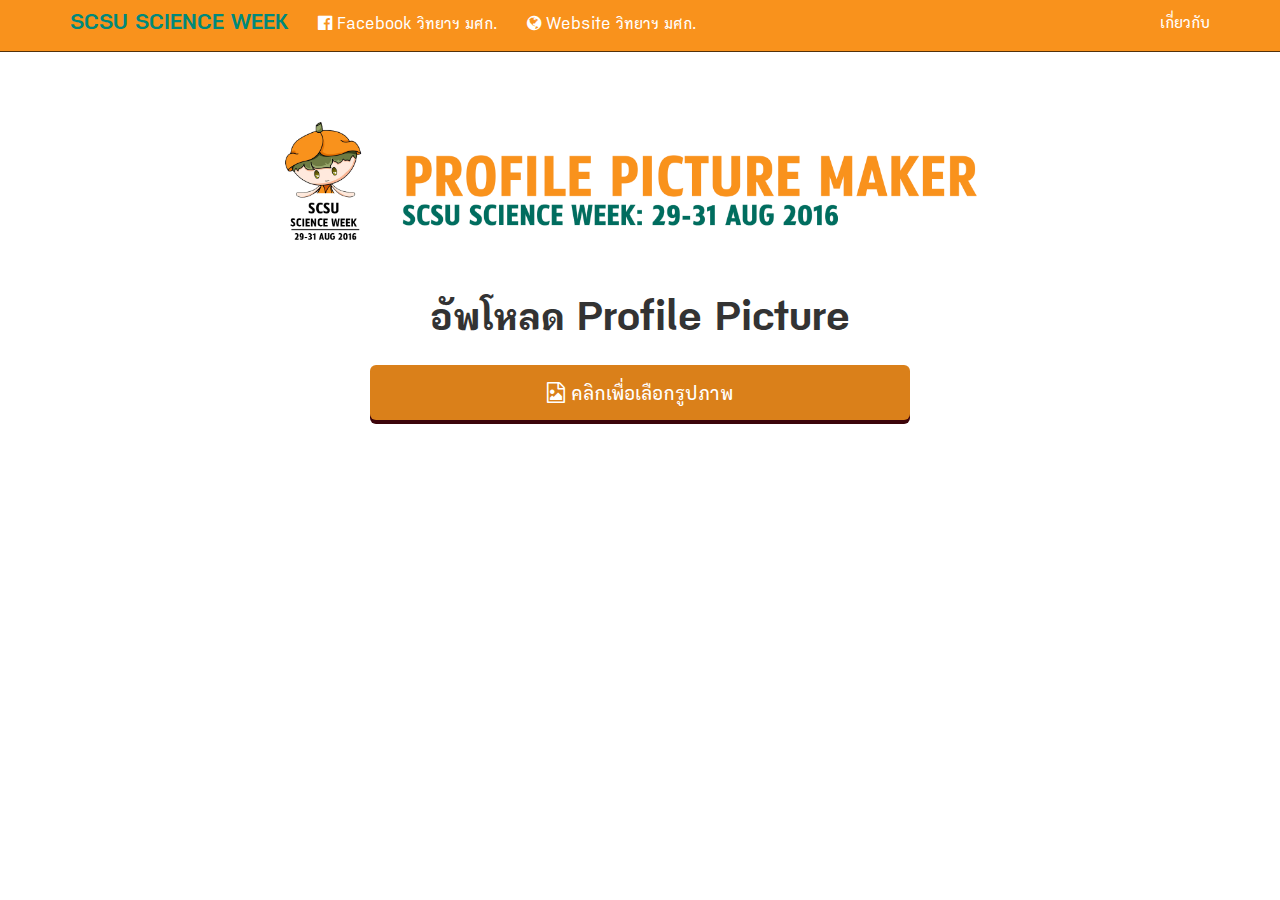
<file: index.html>
<!--
Thank Original Source code from:  https://github.com/xvista/intania-open-house-profile-maker
Science Silpakorn source code: https://github.com/pureexe/scsu-makelook
-->
<!DOCTYPE html>
<html lang="en">
  <head>
	<meta charset="utf-8">
	<meta http-equiv="X-UA-Compatible" content="IE=edge">
	<meta name="viewport" content="width=device-width, initial-scale=1">

	<!-- PLEASE EDIT YOUR METADATA HERE, OTHERWISE IT WILL SHOW METADATA OF MY EVENT INSTEAD -->
	<meta name="description" content="มาสร้างรูปโปรไฟล์ SCSU science week กันเถอะ! แล้วอย่าลืมนะ 29-31 สิงหาคม 2559 ณ คณะวิทยาศาสตร์ มหาวิทยาลัยศิลปากร มาเถอะ อยากเจอ">
	<meta name="author" content="Science, Silpakorn University">
	<meta property="og:url" content="https://scsu.ml">
	<meta property="og:type" content="website">
	<meta property="og:title" content="SCSU science week| Profile Picture Maker">
	<meta property="og:description" content="มาสร้างรูปโปรไฟล์ SCSU science week กันเถอะ! แล้วอย่าลืมนะ 29-31 สิงหาคม 2559 ณ คณะวิทยาศาสตร์ มหาวิทยาลัยศิลปากร มาเถอะ อยากเจอ">
	<meta property="og:image" content="https://scsu.ml/img/fb.png">
	<!-- END OF METADATA SECTION -->

	<title>SCSU science week | Profile Picture Maker</title>

	<link rel="stylesheet" href="css/bootstrap.min.css">

	<!-- HTML5 shim and Respond.js for IE8 support of HTML5 elements and media queries -->
	<!--[if lt IE 9]>
<script src="https://oss.maxcdn.com/html5shiv/3.7.2/html5shiv.min.js"></script>
<script src="https://oss.maxcdn.com/respond/1.4.2/respond.min.js"></script>
<![endif]-->

<link rel="stylesheet" href="css/font-awesome.min.css">
<link rel="stylesheet" href="css/cropper.css">
<link rel="stylesheet" href="css/sweetalert.css">
<link rel="stylesheet" href="css/app-20151107-0344.css">
</head>

<body>
	<nav class="navbar navbar-inverse navbar-static-top">
	  <div class="container">
		<div class="navbar-header">
		  <button type="button" class="navbar-toggle collapsed" data-toggle="collapse" data-target="#navbar" aria-expanded="false" aria-controls="navbar">
			<span class="sr-only">Toggle navigation</span>
			<span class="icon-bar"></span>
			<span class="icon-bar"></span>
			<span class="icon-bar"></span>
		  </button>
		  <a class="navbar-brand" href="">SCSU SCIENCE WEEK</a>
		</div>
		<div id="navbar" class="collapse navbar-collapse">
		  <ul class="nav navbar-nav">
			<li><a href="https://www.facebook.com/ScienceSilpakornUniversity" target="_blank"><i class="fa fa-facebook-official"></i> Facebook วิทยาฯ มศก.</a></li>
			<li><a href="http://www.sc.su.ac.th" target="_blank"><i class="fa fa-globe"></i> Website วิทยาฯ มศก.</a></li>
		  </ul>
			<ul class="nav navbar-nav navbar-right">
        <li><a href="https://github.com/pureexe/scsu-makelook" target="_blank">เกี่ยวกับ</a></li>
			</ul>
		</div><!--/.nav-collapse -->
	  </div>
	</nav>

	<div class="container">
	  <div class="row">
		<div class="header col-md-8 col-md-offset-2">
		  <img class="img-responsive" src="img/header.png">
		</div>
	  </div>
	</div>

	<div class="container content">
	  <div class="row step-1" id="step-1">
		<div class="col-md-6 col-md-offset-3">
		  <h2>อัพโหลด Profile Picture</h2>
		  <span class="btn btn-primary btn-lg btn-block btn-file" id="btn-upload">
			<i class="fa fa-file-image-o"></i> คลิกเพื่อเลือกรูปภาพ <input type="file" id="file-uploader" accept="image/*">
		  </span>
		</div>
	  </div>
	  <div class="row step-2" id="step-2">
		<div class="col-md-6 col-md-offset-3">
		  <h2>ปรับแต่งขนาดของภาพ</h2>
		  <p>ลากมุมกรอบเพื่อปรับขนาด หรือลากกรอบเคลื่อนย้ายตำแหน่งได้ ถ้ารูปกลับหัวก็สามารถหมุนรูปได้นะ ลองเลย รออะไรอยู่!</p>
		  <div class="img-preview-area">
			<img class="img-responsive" id="img-preview">
		  </div>
		  <div class="adjust-panel">
			<div class="btn-group">
			  <button id="btn-rotate-ccw" type="button" class="btn btn-default" title="หมุนภาพทวนเข็มนาฬิกา">
				  <span class="fa fa-rotate-left"></span> หมุนภาพทวนเข็มนาฬิกา
			  </button>
			  <button id="btn-rotate-cw" type="button" class="btn btn-default" title="หมุนภาพตามเข็มนาฬิกา">
				  <span class="fa fa-rotate-right"></span> หมุนภาพตามเข็มนาฬิกา
			  </button>
			</div>
		  </div>
		  <button id="btn-to-step-3" class="btn btn-primary btn-lg btn-block"><i class="fa fa-check"></i> ปรับขนาดภาพเสร็จแล้ว</button>
		</div>
	  </div>
	  <div class="row step-3" id="step-3">
		<div class="col-md-4 img-preview-block">
		  <div id="img-result"><canvas id="img-canvas" width="1024" height="1024"></canvas><div id="loading">กำลังโหลด...</div></div>
		  <button id="btn-download" class="btn btn-primary btn-lg btn-block"><i class="fa fa-download"></i> ดาวน์โหลด</button>
		  <div class="facebook-section">
			<a href="https://www.facebook.com/ScienceSilpakornUniversity" target="_blank" class="btn btn-primary btn-lg btn-block btn-facebook"><i class="fa fa-facebook-official"></i> มากดไลค์เพจกันเถอะ นะๆ</a>
		  </div>
		</div>
		<div class="col-md-8">
		  <div class="row">
				<div class="col-md-8 col-md-offset-2">
					<h2>เลือกข้อความที่ต้องการ</h2>
					<p class="text-center">คลิกเลือกข้อความแล้วดูตัวอย่างภาพที่ได้ เมื่อเลือกได้ตามที่ต้องการแล้ว คลิกปุ่มดาวน์โหลดใต้ภาพตัวอย่าง</p>
					<!-- <p class="text-center p-no-margin">ยังไม่มีข้อความถูกใจ? ลองมาขอข้อความใน<a href="https://www.facebook.com/intaniaopenhouse" target="_blank">เพจของเรา</a>สิ!</p> -->
				</div>
		  </div>
			<div id="boxList"></div>
		</div>
	  </div>
	</div>
	<script src="js/jquery.min.js"></script>
	<script src="js/bootstrap.min.js"></script>
	<script src="js/cropper.js"></script>
	<script src="js/sweetalert.min.js"></script>
	<script src="js/reimg.js"></script>
	<script src="js/app-20151107-0428.js"></script>
  <script>
    (function(i,s,o,g,r,a,m){i['GoogleAnalyticsObject']=r;i[r]=i[r]||function(){
    (i[r].q=i[r].q||[]).push(arguments)},i[r].l=1*new Date();a=s.createElement(o),
    m=s.getElementsByTagName(o)[0];a.async=1;a.src=g;m.parentNode.insertBefore(a,m)
    })(window,document,'script','https://www.google-analytics.com/analytics.js','ga');

    ga('create', 'UA-54361036-6', 'auto');
    ga('send', 'pageview');

  </script>
  </body>
</html>
</file>
<file: css/cropper.css>
/*!
 * Cropper v0.11.1
 * https://github.com/fengyuanchen/cropper
 *
 * Copyright (c) 2014-2015 Fengyuan Chen and contributors
 * Released under the MIT license
 *
 * Date: 2015-08-22T04:54:51.269Z
 */
.cropper-container {
  position: relative;
  overflow: hidden;
  -ms-touch-action: none;
      touch-action: none;
  -webkit-user-select: none;
     -moz-user-select: none;
      -ms-user-select: none;
          user-select: none;

  direction: ltr !important;
  -webkit-tap-highlight-color: transparent;
  -webkit-touch-callout: none;
}
.cropper-container img {
  display: block;
  width: 100%;
  min-width: 0 !important;
  max-width: none !important;
  height: 100%;
  min-height: 0 !important;
  max-height: none !important;

  image-orientation: 0deg !important;
}
.cropper-canvas,
.cropper-drag-box,
.cropper-crop-box,
.cropper-modal {
  position: absolute;
  top: 0;
  right: 0;
  bottom: 0;
  left: 0;
}
.cropper-drag-box {
  background-color: #fff;
  filter: alpha(opacity=0);
  opacity: 0;
}
.cropper-modal {
  background-color: #000;
  filter: alpha(opacity=50);
  opacity: .5;
}
.cropper-view-box {
  display: block;
  width: 100%;
  height: 100%;
  overflow: hidden;
  outline: 1px solid #69f;
  outline-color: rgba(102, 153, 255, .75);
}
.cropper-dashed {
  position: absolute;
  display: block;
  filter: alpha(opacity=50);
  border: 0 dashed #eee;
  opacity: .5;
}
.cropper-dashed.dashed-h {
  top: 33.33333333%;
  left: 0;
  width: 100%;
  height: 33.33333333%;
  border-top-width: 1px;
  border-bottom-width: 1px;
}
.cropper-dashed.dashed-v {
  top: 0;
  left: 33.33333333%;
  width: 33.33333333%;
  height: 100%;
  border-right-width: 1px;
  border-left-width: 1px;
}
.cropper-center {
  position: absolute;
  top: 50%;
  left: 50%;
  display: block;
  width: 0;
  height: 0;
  filter: alpha(opacity=75);
  opacity: .75;
}
.cropper-center:before,
.cropper-center:after {
  position: absolute;
  display: block;
  content: " ";
  background-color: #eee;
}
.cropper-center:before {
  top: 0;
  left: -3px;
  width: 7px;
  height: 1px;
}
.cropper-center:after {
  top: -3px;
  left: 0;
  width: 1px;
  height: 7px;
}
.cropper-face,
.cropper-line,
.cropper-point {
  position: absolute;
  display: block;
  width: 100%;
  height: 100%;
  filter: alpha(opacity=10);
  opacity: .1;
}
.cropper-face {
  top: 0;
  left: 0;
  background-color: #fff;
}
.cropper-line {
  background-color: #69f;
}
.cropper-line.line-e {
  top: 0;
  right: -3px;
  width: 5px;
  cursor: e-resize;
}
.cropper-line.line-n {
  top: -3px;
  left: 0;
  height: 5px;
  cursor: n-resize;
}
.cropper-line.line-w {
  top: 0;
  left: -3px;
  width: 5px;
  cursor: w-resize;
}
.cropper-line.line-s {
  bottom: -3px;
  left: 0;
  height: 5px;
  cursor: s-resize;
}
.cropper-point {
  width: 5px;
  height: 5px;
  background-color: #69f;
  filter: alpha(opacity=75);
  opacity: .75;
}
.cropper-point.point-e {
  top: 50%;
  right: -3px;
  margin-top: -3px;
  cursor: e-resize;
}
.cropper-point.point-n {
  top: -3px;
  left: 50%;
  margin-left: -3px;
  cursor: n-resize;
}
.cropper-point.point-w {
  top: 50%;
  left: -3px;
  margin-top: -3px;
  cursor: w-resize;
}
.cropper-point.point-s {
  bottom: -3px;
  left: 50%;
  margin-left: -3px;
  cursor: s-resize;
}
.cropper-point.point-ne {
  top: -3px;
  right: -3px;
  cursor: ne-resize;
}
.cropper-point.point-nw {
  top: -3px;
  left: -3px;
  cursor: nw-resize;
}
.cropper-point.point-sw {
  bottom: -3px;
  left: -3px;
  cursor: sw-resize;
}
.cropper-point.point-se {
  right: -3px;
  bottom: -3px;
  width: 20px;
  height: 20px;
  cursor: se-resize;
  filter: alpha(opacity=100);
  opacity: 1;
}
.cropper-point.point-se:before {
  position: absolute;
  right: -50%;
  bottom: -50%;
  display: block;
  width: 200%;
  height: 200%;
  content: " ";
  background-color: #69f;
  filter: alpha(opacity=0);
  opacity: 0;
}
@media (min-width: 768px) {
  .cropper-point.point-se {
    width: 15px;
    height: 15px;
  }
}
@media (min-width: 992px) {
  .cropper-point.point-se {
    width: 10px;
    height: 10px;
  }
}
@media (min-width: 1200px) {
  .cropper-point.point-se {
    width: 5px;
    height: 5px;
    filter: alpha(opacity=75);
    opacity: .75;
  }
}
.cropper-bg {
  background-image: url("[data-uri]");
}
.cropper-invisible {
  filter: alpha(opacity=0);
  opacity: 0;
}
.cropper-hide {
  position: absolute;
  display: block;
  width: 0;
  height: 0;
}
.cropper-hidden {
  display: none !important;
}
.cropper-move {
  cursor: move;
}
.cropper-crop {
  cursor: crosshair;
}
.cropper-disabled .cropper-drag-box,
.cropper-disabled .cropper-face,
.cropper-disabled .cropper-line,
.cropper-disabled .cropper-point {
  cursor: not-allowed;
}
</file>
<file: css/sweetalert.css>
body.stop-scrolling {
  height: 100%;
  overflow: hidden; }

.sweet-overlay {
  background-color: black;
  /* IE8 */
  -ms-filter: "progid:DXImageTransform.Microsoft.Alpha(Opacity=40)";
  /* IE8 */
  background-color: rgba(0, 0, 0, 0.4);
  position: fixed;
  left: 0;
  right: 0;
  top: 0;
  bottom: 0;
  display: none;
  z-index: 10000; }

.sweet-alert {
  background-color: white;
  font-family: 'Open Sans', 'Helvetica Neue', Helvetica, Arial, sans-serif;
  width: 478px;
  padding: 17px;
  border-radius: 5px;
  text-align: center;
  position: fixed;
  left: 50%;
  top: 50%;
  margin-left: -256px;
  margin-top: -200px;
  overflow: hidden;
  display: none;
  z-index: 99999; }
  @media all and (max-width: 540px) {
    .sweet-alert {
      width: auto;
      margin-left: 0;
      margin-right: 0;
      left: 15px;
      right: 15px; } }
  .sweet-alert h2 {
    color: #575757;
    font-size: 30px;
    text-align: center;
    font-weight: 600;
    text-transform: none;
    position: relative;
    margin: 25px 0;
    padding: 0;
    line-height: 40px;
    display: block; }
  .sweet-alert p {
    color: #797979;
    font-size: 16px;
    text-align: center;
    font-weight: 300;
    position: relative;
    text-align: inherit;
    float: none;
    margin: 0;
    padding: 0;
    line-height: normal; }
  .sweet-alert fieldset {
    border: none;
    position: relative; }
  .sweet-alert .sa-error-container {
    background-color: #f1f1f1;
    margin-left: -17px;
    margin-right: -17px;
    overflow: hidden;
    padding: 0 10px;
    max-height: 0;
    webkit-transition: padding 0.15s, max-height 0.15s;
    transition: padding 0.15s, max-height 0.15s; }
    .sweet-alert .sa-error-container.show {
      padding: 10px 0;
      max-height: 100px;
      webkit-transition: padding 0.2s, max-height 0.2s;
      transition: padding 0.25s, max-height 0.25s; }
    .sweet-alert .sa-error-container .icon {
      display: inline-block;
      width: 24px;
      height: 24px;
      border-radius: 50%;
      background-color: #ea7d7d;
      color: white;
      line-height: 24px;
      text-align: center;
      margin-right: 3px; }
    .sweet-alert .sa-error-container p {
      display: inline-block; }
  .sweet-alert .sa-input-error {
    position: absolute;
    top: 29px;
    right: 26px;
    width: 20px;
    height: 20px;
    opacity: 0;
    -webkit-transform: scale(0.5);
    transform: scale(0.5);
    -webkit-transform-origin: 50% 50%;
    transform-origin: 50% 50%;
    -webkit-transition: all 0.1s;
    transition: all 0.1s; }
    .sweet-alert .sa-input-error::before, .sweet-alert .sa-input-error::after {
      content: "";
      width: 20px;
      height: 6px;
      background-color: #f06e57;
      border-radius: 3px;
      position: absolute;
      top: 50%;
      margin-top: -4px;
      left: 50%;
      margin-left: -9px; }
    .sweet-alert .sa-input-error::before {
      -webkit-transform: rotate(-45deg);
      transform: rotate(-45deg); }
    .sweet-alert .sa-input-error::after {
      -webkit-transform: rotate(45deg);
      transform: rotate(45deg); }
    .sweet-alert .sa-input-error.show {
      opacity: 1;
      -webkit-transform: scale(1);
      transform: scale(1); }
  .sweet-alert input {
    width: 100%;
    box-sizing: border-box;
    border-radius: 3px;
    border: 1px solid #d7d7d7;
    height: 43px;
    margin-top: 10px;
    margin-bottom: 17px;
    font-size: 18px;
    box-shadow: inset 0px 1px 1px rgba(0, 0, 0, 0.06);
    padding: 0 12px;
    display: none;
    -webkit-transition: all 0.3s;
    transition: all 0.3s; }
    .sweet-alert input:focus {
      outline: none;
      box-shadow: 0px 0px 3px #c4e6f5;
      border: 1px solid #b4dbed; }
      .sweet-alert input:focus::-moz-placeholder {
        transition: opacity 0.3s 0.03s ease;
        opacity: 0.5; }
      .sweet-alert input:focus:-ms-input-placeholder {
        transition: opacity 0.3s 0.03s ease;
        opacity: 0.5; }
      .sweet-alert input:focus::-webkit-input-placeholder {
        transition: opacity 0.3s 0.03s ease;
        opacity: 0.5; }
    .sweet-alert input::-moz-placeholder {
      color: #bdbdbd; }
    .sweet-alert input:-ms-input-placeholder {
      color: #bdbdbd; }
    .sweet-alert input::-webkit-input-placeholder {
      color: #bdbdbd; }
  .sweet-alert.show-input input {
    display: block; }
  .sweet-alert .sa-confirm-button-container {
    display: inline-block;
    position: relative; }
  .sweet-alert .la-ball-fall {
    position: absolute;
    left: 50%;
    top: 50%;
    margin-left: -27px;
    margin-top: 4px;
    opacity: 0;
    visibility: hidden; }
  .sweet-alert button {
    background-color: #8CD4F5;
    color: white;
    border: none;
    box-shadow: none;
    font-size: 17px;
    font-weight: 500;
    -webkit-border-radius: 4px;
    border-radius: 5px;
    padding: 10px 32px;
    margin: 26px 5px 0 5px;
    cursor: pointer; }
    .sweet-alert button:focus {
      outline: none;
      box-shadow: 0 0 2px rgba(128, 179, 235, 0.5), inset 0 0 0 1px rgba(0, 0, 0, 0.05); }
    .sweet-alert button:hover {
      background-color: #7ecff4; }
    .sweet-alert button:active {
      background-color: #5dc2f1; }
    .sweet-alert button.cancel {
      background-color: #C1C1C1; }
      .sweet-alert button.cancel:hover {
        background-color: #b9b9b9; }
      .sweet-alert button.cancel:active {
        background-color: #a8a8a8; }
      .sweet-alert button.cancel:focus {
        box-shadow: rgba(197, 205, 211, 0.8) 0px 0px 2px, rgba(0, 0, 0, 0.0470588) 0px 0px 0px 1px inset !important; }
    .sweet-alert button[disabled] {
      opacity: .6;
      cursor: default; }
    .sweet-alert button.confirm[disabled] {
      color: transparent; }
      .sweet-alert button.confirm[disabled] ~ .la-ball-fall {
        opacity: 1;
        visibility: visible;
        transition-delay: 0s; }
    .sweet-alert button::-moz-focus-inner {
      border: 0; }
  .sweet-alert[data-has-cancel-button=false] button {
    box-shadow: none !important; }
  .sweet-alert[data-has-confirm-button=false][data-has-cancel-button=false] {
    padding-bottom: 40px; }
  .sweet-alert .sa-icon {
    width: 80px;
    height: 80px;
    border: 4px solid gray;
    -webkit-border-radius: 40px;
    border-radius: 40px;
    border-radius: 50%;
    margin: 20px auto;
    padding: 0;
    position: relative;
    box-sizing: content-box; }
    .sweet-alert .sa-icon.sa-error {
      border-color: #F27474; }
      .sweet-alert .sa-icon.sa-error .sa-x-mark {
        position: relative;
        display: block; }
      .sweet-alert .sa-icon.sa-error .sa-line {
        position: absolute;
        height: 5px;
        width: 47px;
        background-color: #F27474;
        display: block;
        top: 37px;
        border-radius: 2px; }
        .sweet-alert .sa-icon.sa-error .sa-line.sa-left {
          -webkit-transform: rotate(45deg);
          transform: rotate(45deg);
          left: 17px; }
        .sweet-alert .sa-icon.sa-error .sa-line.sa-right {
          -webkit-transform: rotate(-45deg);
          transform: rotate(-45deg);
          right: 16px; }
    .sweet-alert .sa-icon.sa-warning {
      border-color: #F8BB86; }
      .sweet-alert .sa-icon.sa-warning .sa-body {
        position: absolute;
        width: 5px;
        height: 47px;
        left: 50%;
        top: 10px;
        -webkit-border-radius: 2px;
        border-radius: 2px;
        margin-left: -2px;
        background-color: #F8BB86; }
      .sweet-alert .sa-icon.sa-warning .sa-dot {
        position: absolute;
        width: 7px;
        height: 7px;
        -webkit-border-radius: 50%;
        border-radius: 50%;
        margin-left: -3px;
        left: 50%;
        bottom: 10px;
        background-color: #F8BB86; }
    .sweet-alert .sa-icon.sa-info {
      border-color: #C9DAE1; }
      .sweet-alert .sa-icon.sa-info::before {
        content: "";
        position: absolute;
        width: 5px;
        height: 29px;
        left: 50%;
        bottom: 17px;
        border-radius: 2px;
        margin-left: -2px;
        background-color: #C9DAE1; }
      .sweet-alert .sa-icon.sa-info::after {
        content: "";
        position: absolute;
        width: 7px;
        height: 7px;
        border-radius: 50%;
        margin-left: -3px;
        top: 19px;
        background-color: #C9DAE1; }
    .sweet-alert .sa-icon.sa-success {
      border-color: #A5DC86; }
      .sweet-alert .sa-icon.sa-success::before, .sweet-alert .sa-icon.sa-success::after {
        content: '';
        -webkit-border-radius: 40px;
        border-radius: 40px;
        border-radius: 50%;
        position: absolute;
        width: 60px;
        height: 120px;
        background: white;
        -webkit-transform: rotate(45deg);
        transform: rotate(45deg); }
      .sweet-alert .sa-icon.sa-success::before {
        -webkit-border-radius: 120px 0 0 120px;
        border-radius: 120px 0 0 120px;
        top: -7px;
        left: -33px;
        -webkit-transform: rotate(-45deg);
        transform: rotate(-45deg);
        -webkit-transform-origin: 60px 60px;
        transform-origin: 60px 60px; }
      .sweet-alert .sa-icon.sa-success::after {
        -webkit-border-radius: 0 120px 120px 0;
        border-radius: 0 120px 120px 0;
        top: -11px;
        left: 30px;
        -webkit-transform: rotate(-45deg);
        transform: rotate(-45deg);
        -webkit-transform-origin: 0px 60px;
        transform-origin: 0px 60px; }
      .sweet-alert .sa-icon.sa-success .sa-placeholder {
        width: 80px;
        height: 80px;
        border: 4px solid rgba(165, 220, 134, 0.2);
        -webkit-border-radius: 40px;
        border-radius: 40px;
        border-radius: 50%;
        box-sizing: content-box;
        position: absolute;
        left: -4px;
        top: -4px;
        z-index: 2; }
      .sweet-alert .sa-icon.sa-success .sa-fix {
        width: 5px;
        height: 90px;
        background-color: white;
        position: absolute;
        left: 28px;
        top: 8px;
        z-index: 1;
        -webkit-transform: rotate(-45deg);
        transform: rotate(-45deg); }
      .sweet-alert .sa-icon.sa-success .sa-line {
        height: 5px;
        background-color: #A5DC86;
        display: block;
        border-radius: 2px;
        position: absolute;
        z-index: 2; }
        .sweet-alert .sa-icon.sa-success .sa-line.sa-tip {
          width: 25px;
          left: 14px;
          top: 46px;
          -webkit-transform: rotate(45deg);
          transform: rotate(45deg); }
        .sweet-alert .sa-icon.sa-success .sa-line.sa-long {
          width: 47px;
          right: 8px;
          top: 38px;
          -webkit-transform: rotate(-45deg);
          transform: rotate(-45deg); }
    .sweet-alert .sa-icon.sa-custom {
      background-size: contain;
      border-radius: 0;
      border: none;
      background-position: center center;
      background-repeat: no-repeat; }

/*
 * Animations
 */
@-webkit-keyframes showSweetAlert {
  0% {
    transform: scale(0.7);
    -webkit-transform: scale(0.7); }
  45% {
    transform: scale(1.05);
    -webkit-transform: scale(1.05); }
  80% {
    transform: scale(0.95);
    -webkit-transform: scale(0.95); }
  100% {
    transform: scale(1);
    -webkit-transform: scale(1); } }

@keyframes showSweetAlert {
  0% {
    transform: scale(0.7);
    -webkit-transform: scale(0.7); }
  45% {
    transform: scale(1.05);
    -webkit-transform: scale(1.05); }
  80% {
    transform: scale(0.95);
    -webkit-transform: scale(0.95); }
  100% {
    transform: scale(1);
    -webkit-transform: scale(1); } }

@-webkit-keyframes hideSweetAlert {
  0% {
    transform: scale(1);
    -webkit-transform: scale(1); }
  100% {
    transform: scale(0.5);
    -webkit-transform: scale(0.5); } }

@keyframes hideSweetAlert {
  0% {
    transform: scale(1);
    -webkit-transform: scale(1); }
  100% {
    transform: scale(0.5);
    -webkit-transform: scale(0.5); } }

@-webkit-keyframes slideFromTop {
  0% {
    top: 0%; }
  100% {
    top: 50%; } }

@keyframes slideFromTop {
  0% {
    top: 0%; }
  100% {
    top: 50%; } }

@-webkit-keyframes slideToTop {
  0% {
    top: 50%; }
  100% {
    top: 0%; } }

@keyframes slideToTop {
  0% {
    top: 50%; }
  100% {
    top: 0%; } }

@-webkit-keyframes slideFromBottom {
  0% {
    top: 70%; }
  100% {
    top: 50%; } }

@keyframes slideFromBottom {
  0% {
    top: 70%; }
  100% {
    top: 50%; } }

@-webkit-keyframes slideToBottom {
  0% {
    top: 50%; }
  100% {
    top: 70%; } }

@keyframes slideToBottom {
  0% {
    top: 50%; }
  100% {
    top: 70%; } }

.showSweetAlert[data-animation=pop] {
  -webkit-animation: showSweetAlert 0.3s;
  animation: showSweetAlert 0.3s; }

.showSweetAlert[data-animation=none] {
  -webkit-animation: none;
  animation: none; }

.showSweetAlert[data-animation=slide-from-top] {
  -webkit-animation: slideFromTop 0.3s;
  animation: slideFromTop 0.3s; }

.showSweetAlert[data-animation=slide-from-bottom] {
  -webkit-animation: slideFromBottom 0.3s;
  animation: slideFromBottom 0.3s; }

.hideSweetAlert[data-animation=pop] {
  -webkit-animation: hideSweetAlert 0.2s;
  animation: hideSweetAlert 0.2s; }

.hideSweetAlert[data-animation=none] {
  -webkit-animation: none;
  animation: none; }

.hideSweetAlert[data-animation=slide-from-top] {
  -webkit-animation: slideToTop 0.4s;
  animation: slideToTop 0.4s; }

.hideSweetAlert[data-animation=slide-from-bottom] {
  -webkit-animation: slideToBottom 0.3s;
  animation: slideToBottom 0.3s; }

@-webkit-keyframes animateSuccessTip {
  0% {
    width: 0;
    left: 1px;
    top: 19px; }
  54% {
    width: 0;
    left: 1px;
    top: 19px; }
  70% {
    width: 50px;
    left: -8px;
    top: 37px; }
  84% {
    width: 17px;
    left: 21px;
    top: 48px; }
  100% {
    width: 25px;
    left: 14px;
    top: 45px; } }

@keyframes animateSuccessTip {
  0% {
    width: 0;
    left: 1px;
    top: 19px; }
  54% {
    width: 0;
    left: 1px;
    top: 19px; }
  70% {
    width: 50px;
    left: -8px;
    top: 37px; }
  84% {
    width: 17px;
    left: 21px;
    top: 48px; }
  100% {
    width: 25px;
    left: 14px;
    top: 45px; } }

@-webkit-keyframes animateSuccessLong {
  0% {
    width: 0;
    right: 46px;
    top: 54px; }
  65% {
    width: 0;
    right: 46px;
    top: 54px; }
  84% {
    width: 55px;
    right: 0px;
    top: 35px; }
  100% {
    width: 47px;
    right: 8px;
    top: 38px; } }

@keyframes animateSuccessLong {
  0% {
    width: 0;
    right: 46px;
    top: 54px; }
  65% {
    width: 0;
    right: 46px;
    top: 54px; }
  84% {
    width: 55px;
    right: 0px;
    top: 35px; }
  100% {
    width: 47px;
    right: 8px;
    top: 38px; } }

@-webkit-keyframes rotatePlaceholder {
  0% {
    transform: rotate(-45deg);
    -webkit-transform: rotate(-45deg); }
  5% {
    transform: rotate(-45deg);
    -webkit-transform: rotate(-45deg); }
  12% {
    transform: rotate(-405deg);
    -webkit-transform: rotate(-405deg); }
  100% {
    transform: rotate(-405deg);
    -webkit-transform: rotate(-405deg); } }

@keyframes rotatePlaceholder {
  0% {
    transform: rotate(-45deg);
    -webkit-transform: rotate(-45deg); }
  5% {
    transform: rotate(-45deg);
    -webkit-transform: rotate(-45deg); }
  12% {
    transform: rotate(-405deg);
    -webkit-transform: rotate(-405deg); }
  100% {
    transform: rotate(-405deg);
    -webkit-transform: rotate(-405deg); } }

.animateSuccessTip {
  -webkit-animation: animateSuccessTip 0.75s;
  animation: animateSuccessTip 0.75s; }

.animateSuccessLong {
  -webkit-animation: animateSuccessLong 0.75s;
  animation: animateSuccessLong 0.75s; }

.sa-icon.sa-success.animate::after {
  -webkit-animation: rotatePlaceholder 4.25s ease-in;
  animation: rotatePlaceholder 4.25s ease-in; }

@-webkit-keyframes animateErrorIcon {
  0% {
    transform: rotateX(100deg);
    -webkit-transform: rotateX(100deg);
    opacity: 0; }
  100% {
    transform: rotateX(0deg);
    -webkit-transform: rotateX(0deg);
    opacity: 1; } }

@keyframes animateErrorIcon {
  0% {
    transform: rotateX(100deg);
    -webkit-transform: rotateX(100deg);
    opacity: 0; }
  100% {
    transform: rotateX(0deg);
    -webkit-transform: rotateX(0deg);
    opacity: 1; } }

.animateErrorIcon {
  -webkit-animation: animateErrorIcon 0.5s;
  animation: animateErrorIcon 0.5s; }

@-webkit-keyframes animateXMark {
  0% {
    transform: scale(0.4);
    -webkit-transform: scale(0.4);
    margin-top: 26px;
    opacity: 0; }
  50% {
    transform: scale(0.4);
    -webkit-transform: scale(0.4);
    margin-top: 26px;
    opacity: 0; }
  80% {
    transform: scale(1.15);
    -webkit-transform: scale(1.15);
    margin-top: -6px; }
  100% {
    transform: scale(1);
    -webkit-transform: scale(1);
    margin-top: 0;
    opacity: 1; } }

@keyframes animateXMark {
  0% {
    transform: scale(0.4);
    -webkit-transform: scale(0.4);
    margin-top: 26px;
    opacity: 0; }
  50% {
    transform: scale(0.4);
    -webkit-transform: scale(0.4);
    margin-top: 26px;
    opacity: 0; }
  80% {
    transform: scale(1.15);
    -webkit-transform: scale(1.15);
    margin-top: -6px; }
  100% {
    transform: scale(1);
    -webkit-transform: scale(1);
    margin-top: 0;
    opacity: 1; } }

.animateXMark {
  -webkit-animation: animateXMark 0.5s;
  animation: animateXMark 0.5s; }

@-webkit-keyframes pulseWarning {
  0% {
    border-color: #F8D486; }
  100% {
    border-color: #F8BB86; } }

@keyframes pulseWarning {
  0% {
    border-color: #F8D486; }
  100% {
    border-color: #F8BB86; } }

.pulseWarning {
  -webkit-animation: pulseWarning 0.75s infinite alternate;
  animation: pulseWarning 0.75s infinite alternate; }

@-webkit-keyframes pulseWarningIns {
  0% {
    background-color: #F8D486; }
  100% {
    background-color: #F8BB86; } }

@keyframes pulseWarningIns {
  0% {
    background-color: #F8D486; }
  100% {
    background-color: #F8BB86; } }

.pulseWarningIns {
  -webkit-animation: pulseWarningIns 0.75s infinite alternate;
  animation: pulseWarningIns 0.75s infinite alternate; }

@-webkit-keyframes rotate-loading {
  0% {
    transform: rotate(0deg); }
  100% {
    transform: rotate(360deg); } }

@keyframes rotate-loading {
  0% {
    transform: rotate(0deg); }
  100% {
    transform: rotate(360deg); } }

/* Internet Explorer 9 has some special quirks that are fixed here */
/* The icons are not animated. */
/* This file is automatically merged into sweet-alert.min.js through Gulp */
/* Error icon */
.sweet-alert .sa-icon.sa-error .sa-line.sa-left {
  -ms-transform: rotate(45deg) \9; }

.sweet-alert .sa-icon.sa-error .sa-line.sa-right {
  -ms-transform: rotate(-45deg) \9; }

/* Success icon */
.sweet-alert .sa-icon.sa-success {
  border-color: transparent\9; }

.sweet-alert .sa-icon.sa-success .sa-line.sa-tip {
  -ms-transform: rotate(45deg) \9; }

.sweet-alert .sa-icon.sa-success .sa-line.sa-long {
  -ms-transform: rotate(-45deg) \9; }

/*!
 * Load Awesome v1.1.0 (http://github.danielcardoso.net/load-awesome/)
 * Copyright 2015 Daniel Cardoso <@DanielCardoso>
 * Licensed under MIT
 */
.la-ball-fall,
.la-ball-fall > div {
  position: relative;
  -webkit-box-sizing: border-box;
  -moz-box-sizing: border-box;
  box-sizing: border-box; }

.la-ball-fall {
  display: block;
  font-size: 0;
  color: #fff; }

.la-ball-fall.la-dark {
  color: #333; }

.la-ball-fall > div {
  display: inline-block;
  float: none;
  background-color: currentColor;
  border: 0 solid currentColor; }

.la-ball-fall {
  width: 54px;
  height: 18px; }

.la-ball-fall > div {
  width: 10px;
  height: 10px;
  margin: 4px;
  border-radius: 100%;
  opacity: 0;
  -webkit-animation: ball-fall 1s ease-in-out infinite;
  -moz-animation: ball-fall 1s ease-in-out infinite;
  -o-animation: ball-fall 1s ease-in-out infinite;
  animation: ball-fall 1s ease-in-out infinite; }

.la-ball-fall > div:nth-child(1) {
  -webkit-animation-delay: -200ms;
  -moz-animation-delay: -200ms;
  -o-animation-delay: -200ms;
  animation-delay: -200ms; }

.la-ball-fall > div:nth-child(2) {
  -webkit-animation-delay: -100ms;
  -moz-animation-delay: -100ms;
  -o-animation-delay: -100ms;
  animation-delay: -100ms; }

.la-ball-fall > div:nth-child(3) {
  -webkit-animation-delay: 0ms;
  -moz-animation-delay: 0ms;
  -o-animation-delay: 0ms;
  animation-delay: 0ms; }

.la-ball-fall.la-sm {
  width: 26px;
  height: 8px; }

.la-ball-fall.la-sm > div {
  width: 4px;
  height: 4px;
  margin: 2px; }

.la-ball-fall.la-2x {
  width: 108px;
  height: 36px; }

.la-ball-fall.la-2x > div {
  width: 20px;
  height: 20px;
  margin: 8px; }

.la-ball-fall.la-3x {
  width: 162px;
  height: 54px; }

.la-ball-fall.la-3x > div {
  width: 30px;
  height: 30px;
  margin: 12px; }

/*
 * Animation
 */
@-webkit-keyframes ball-fall {
  0% {
    opacity: 0;
    -webkit-transform: translateY(-145%);
    transform: translateY(-145%); }
  10% {
    opacity: .5; }
  20% {
    opacity: 1;
    -webkit-transform: translateY(0);
    transform: translateY(0); }
  80% {
    opacity: 1;
    -webkit-transform: translateY(0);
    transform: translateY(0); }
  90% {
    opacity: .5; }
  100% {
    opacity: 0;
    -webkit-transform: translateY(145%);
    transform: translateY(145%); } }

@-moz-keyframes ball-fall {
  0% {
    opacity: 0;
    -moz-transform: translateY(-145%);
    transform: translateY(-145%); }
  10% {
    opacity: .5; }
  20% {
    opacity: 1;
    -moz-transform: translateY(0);
    transform: translateY(0); }
  80% {
    opacity: 1;
    -moz-transform: translateY(0);
    transform: translateY(0); }
  90% {
    opacity: .5; }
  100% {
    opacity: 0;
    -moz-transform: translateY(145%);
    transform: translateY(145%); } }

@-o-keyframes ball-fall {
  0% {
    opacity: 0;
    -o-transform: translateY(-145%);
    transform: translateY(-145%); }
  10% {
    opacity: .5; }
  20% {
    opacity: 1;
    -o-transform: translateY(0);
    transform: translateY(0); }
  80% {
    opacity: 1;
    -o-transform: translateY(0);
    transform: translateY(0); }
  90% {
    opacity: .5; }
  100% {
    opacity: 0;
    -o-transform: translateY(145%);
    transform: translateY(145%); } }

@keyframes ball-fall {
  0% {
    opacity: 0;
    -webkit-transform: translateY(-145%);
    -moz-transform: translateY(-145%);
    -o-transform: translateY(-145%);
    transform: translateY(-145%); }
  10% {
    opacity: .5; }
  20% {
    opacity: 1;
    -webkit-transform: translateY(0);
    -moz-transform: translateY(0);
    -o-transform: translateY(0);
    transform: translateY(0); }
  80% {
    opacity: 1;
    -webkit-transform: translateY(0);
    -moz-transform: translateY(0);
    -o-transform: translateY(0);
    transform: translateY(0); }
  90% {
    opacity: .5; }
  100% {
    opacity: 0;
    -webkit-transform: translateY(145%);
    -moz-transform: translateY(145%);
    -o-transform: translateY(145%);
    transform: translateY(145%); } }
</file>
<file: css/app-20151107-0344.css>
@font-face {
    font-family: 'Boon400';
    src: url('../fonts/woff/boon-400.woff') format('woff'),
         url('../fonts/otf/boon-400.otf') format('opentype');
}
@font-face {
    font-family: 'Boon700';
    src: url('../fonts/woff/boon-700.woff') format('woff'),
         url('../fonts/otf/boon-700.otf') format('opentype');
}
body {
    font-family: "Boon400", sans-serif;
    font-weight: 400;
}
b,
h1,
h2,
h3,
h4,
h5,
h6 {
    font-family: "Boon700", sans-serif;
    font-weight: 700;
}
.navbar {
    margin-bottom: 0;
    background-color: #f9921c;
    font-size: 1.2em;
    border-color: #53310b;
}
.navbar-inverse .navbar-nav>li>a {
    color: #fff;
    -webkit-transition: 0.2s; /* Safari */
    transition: 0.2s;
    transition-timing-function: ease-in-out;
}
.navbar-inverse .navbar-nav>li>a:hover,
.navbar-inverse .navbar-nav>li>a:focus {
    color: #f2c556;
}
.navbar-inverse .navbar-brand {
    text-transform: uppercase;
    color: #00897b;
    font-family: "Boon700";
    font-weight: 700;
    font-size: 1.3em;
    -webkit-transition: 0.2s; /* Safari */
    transition: 0.2s;
    transition-timing-function: ease-in-out;
}
.navbar-inverse .navbar-toggle {
    border: 0;
}
.navbar-inverse .navbar-toggle:focus, .navbar-inverse .navbar-toggle:hover {
    background-color: #711111;
}
.navbar-inverse .navbar-collapse, .navbar-inverse .navbar-form {
    border-color: #53310b;
}
.header {
    text-align: center;
    padding: 70px 30px 0 30px;
}
.header img {
    width: 100%;
    height: auto;
}
.header h1 {
    margin-top: 0;
}
.content {
    padding: 50px 30px 80px 30px;
}
.content h2 {
    text-align: center;
    margin-top: 0;
    margin-bottom: 20px;
    font-size: 3em;
}
.content p {
    font-size: 1.5em;
    margin-bottom: 40px;
    text-align: center;
}
.content p a {
    -webkit-transition: 0.2s; /* Safari */
    transition: 0.2s;
    transition-timing-function: ease-in-out;
}
.content p a:link,
.content p a:visited {
    color: #e62438;
    text-decoration: none;
}
.content p a:hover,
.content p a:active {
    color: #ffb600;
    text-decoration: none;
}
.img-preview-block {
    margin-bottom: 50px;
}
.img-preview-area {
    margin-bottom: 15px;
}
.adjust-panel {
    text-align: center;
    margin-bottom: 25px;
}
#img-canvas {
    width: 100%;
    height: auto;
    margin-bottom: -7px;
}
#loading {
    position: absolute;
    top: 0;
    left: 0;
    width: 100%;
    height: 100%;
    background: #000;
    opacity: 0.6;
    color: #fff;
    font-size: 2em;
    text-align: center;
    padding-top: 45%;
    display: none;
}
.btn-file {
    position: relative;
    overflow: hidden;
}
.btn-file input[type=file] {
    position: absolute;
    top: 0;
    right: 0;
    min-width: 100%;
    min-height: 100%;
    font-size: 100px;
    text-align: right;
    filter: alpha(opacity=0);
    opacity: 0;
    outline: none;
    background: white;
    cursor: inherit;
    display: block;
}
#img-result {
    position: relative;
    margin-bottom: 15px;
}
#img-result img {
    position: absolute;
    top: 0;
    left: 0;
}
#step-1,
#step-2,
#step-3 {
    display: none;
}
.overlay-selector button {
    margin-bottom: 15px;
    line-height: 1.15em;
}
.overlay-selector-header {
    text-align: center;
}
.overlay-selector-header hr {
    margin-bottom: -30px;
    border-color: #bbb;
}
.overlay-selector-header h3 {
    background: #fff;
    display: inline-block;
    padding: 0 15px;
}
.btn:focus, .btn:active:focus, .btn.active:focus {
    outline: 0 none;
}
.btn-primary {
    background-color: #da801a;
    border: 0;
    box-shadow: 0 4px 0 0 #3c040a;
}
.btn-primary:hover,
.btn-primary:focus,
.open > .dropdown-toggle.btn-primary {
    background-color: #f9921c;
    border: 0;
    box-shadow: 0 4px 0 0 #3c040a;
}
.btn-primary.active.focus,
.btn-primary.active:focus,
.btn-primary.active:hover,
.btn-primary:active.focus,
.btn-primary:active:focus,
.btn-primary:active:hover,
.open>.dropdown-toggle.btn-primary.focus,
.open>.dropdown-toggle.btn-primary:focus,
.open>.dropdown-toggle.btn-primary:hover {
    background: #f9921c;
    border: 0;
    box-shadow: none;
    margin-bottom: -4px;
    margin-top: 4px;
    padding-top: 21px;
}
.btn-primary.disabled,
.btn-primary.disabled.active,
.btn-primary.disabled.focus,
.btn-primary.disabled:active,
.btn-primary.disabled:focus,
.btn-primary.disabled:hover,
.btn-primary[disabled],
.btn-primary[disabled].active,
.btn-primary[disabled].focus,
.btn-primary[disabled]:active,
.btn-primary[disabled]:focus,
.btn-primary[disabled]:hover,
fieldset[disabled] .btn-primary,
fieldset[disabled] .btn-primary.active,
fieldset[disabled] .btn-primary.focus,
fieldset[disabled] .btn-primary:active,
fieldset[disabled] .btn-primary:focus,
fieldset[disabled] .btn-primary:hover {
    background-color: #e8838d;
    border: 0;
    box-shadow: 0 4px 0 0 #d87272;
}
.btn-lg {
    font-size: 1.5em;
    -webkit-transition: 0.2s; /* Safari */
    transition: 0.2s;
    transition-timing-function: ease-in-out;
    padding-top: 17px;
}
.btn-lg:hover {
    font-size: 1.65em;
}
.btn-default {
    background-color: #efc14f;
    border: 0;
    box-shadow: 0 4px 0 0 #d6aa40;
    font-size: 1.25em;
    -webkit-transition: 0.2s; /* Safari */
    transition: 0.2s;
    transition-timing-function: ease-in-out;
    padding-top: 12px;
}
.btn-default:hover,
.btn-default:focus,
.open > .dropdown-toggle.btn-default {
    background-color: #ffda80;
    border: 0;
    box-shadow: 0 4px 0 0 #d6aa40;
}
.btn-default.active.focus,
.btn-default.active:focus,
.btn-default.active:hover,
.btn-default:active.focus,
.btn-default:active:focus,
.btn-default:active:hover,
.open>.dropdown-toggle.btn-default.focus,
.open>.dropdown-toggle.btn-default:focus,
.open>.dropdown-toggle.btn-default:hover {
    background: #ffda80;
    border: 0;
    box-shadow: none;
    margin-bottom: 11px;
    margin-top: 4px;
    padding-top: 12px;
}
.facebook-section {
    margin-top: 15px;
}
.btn-facebook {
    background-color: #2d4373;
    border: 0;
    box-shadow: 0 4px 0 0 #152548;
}
.btn-facebook:hover,
.btn-facebook:focus,
.open > .dropdown-toggle.btn-facebook {
    background-color: #3b5998;
    border: 0;
    box-shadow: 0 4px 0 0 #152548;
}
.btn-facebook.active.focus,
.btn-facebook.active:focus,
.btn-facebook.active:hover,
.btn-facebook:active.focus,
.btn-facebook:active:focus,
.btn-facebook:active:hover,
.open>.dropdown-toggle.btn-facebook.focus,
.open>.dropdown-toggle.btn-facebook:focus,
.open>.dropdown-toggle.btn-facebook:hover {
    background: #3b5998;
    border: 0;
    box-shadow: none;
    margin-bottom: -4px;
    margin-top: 4px;
    padding-top: 21px;
}
.btn-facebook.disabled,
.btn-facebook.disabled.active,
.btn-facebook.disabled.focus,
.btn-facebook.disabled:active,
.btn-facebook.disabled:focus,
.btn-facebook.disabled:hover,
.btn-facebook[disabled],
.btn-facebook[disabled].active,
.btn-facebook[disabled].focus,
.btn-facebook[disabled]:active,
.btn-facebook[disabled]:focus,
.btn-facebook[disabled]:hover,
fieldset[disabled] .btn-facebook,
fieldset[disabled] .btn-facebook.active,
fieldset[disabled] .btn-facebook.focus,
fieldset[disabled] .btn-facebook:active,
fieldset[disabled] .btn-facebook:focus,
fieldset[disabled] .btn-facebook:hover {
    background-color: #9db2e0;
    border: 0;
    box-shadow: 0 4px 0 0 #3b5998;
}
.p-no-margin {
    margin-top: -25px;
}
</file>
